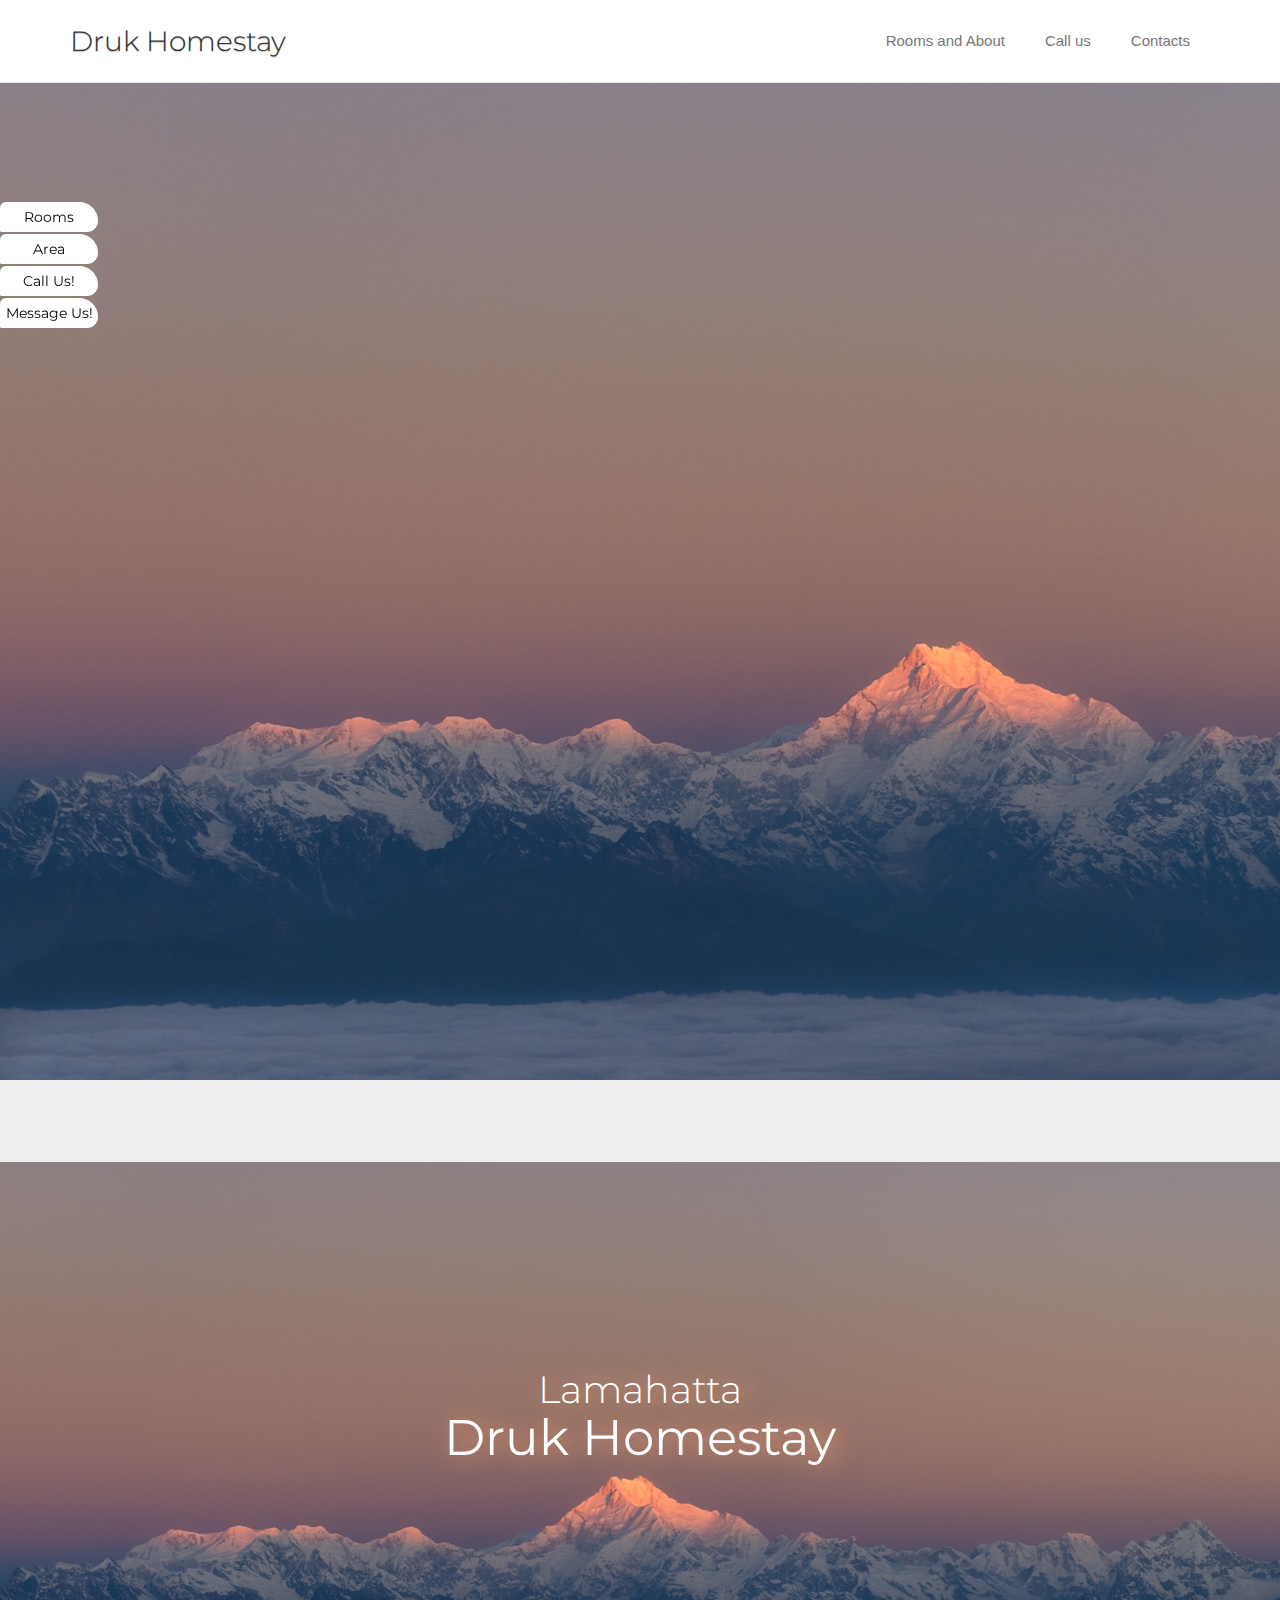
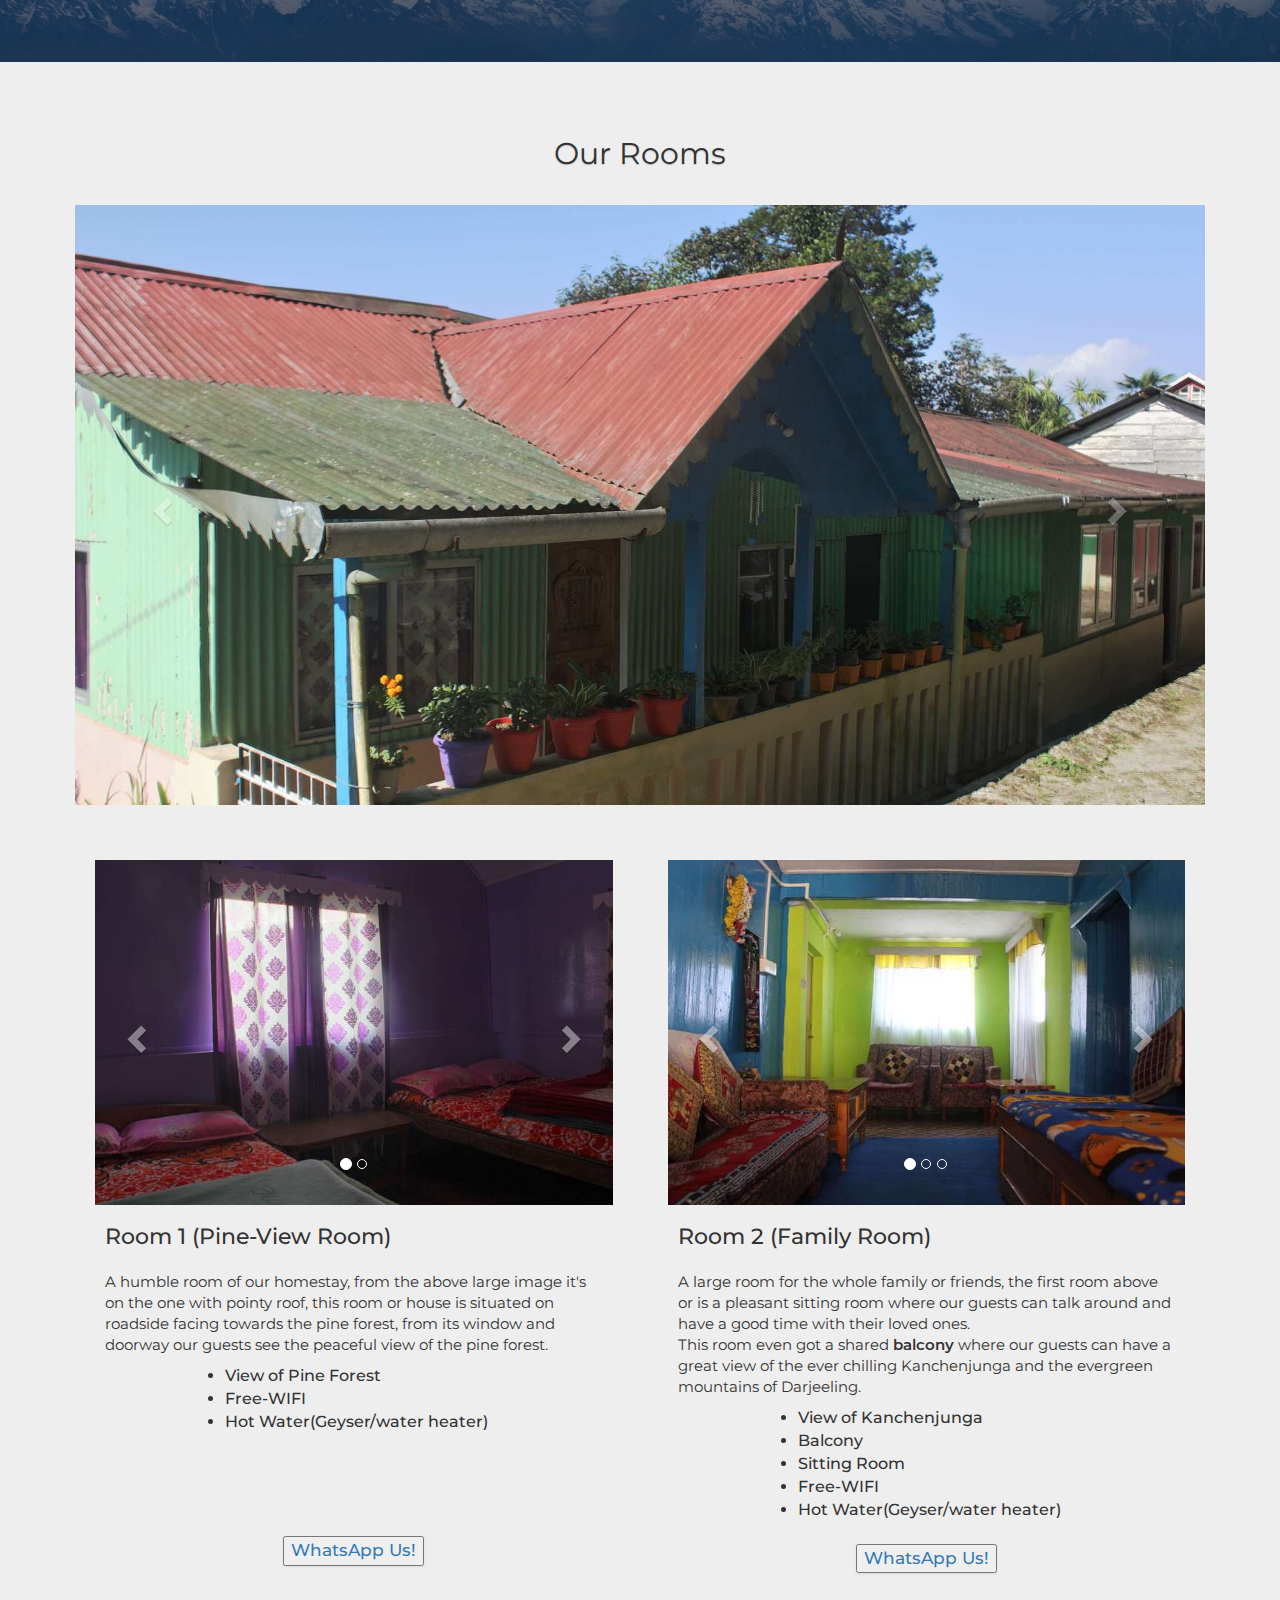
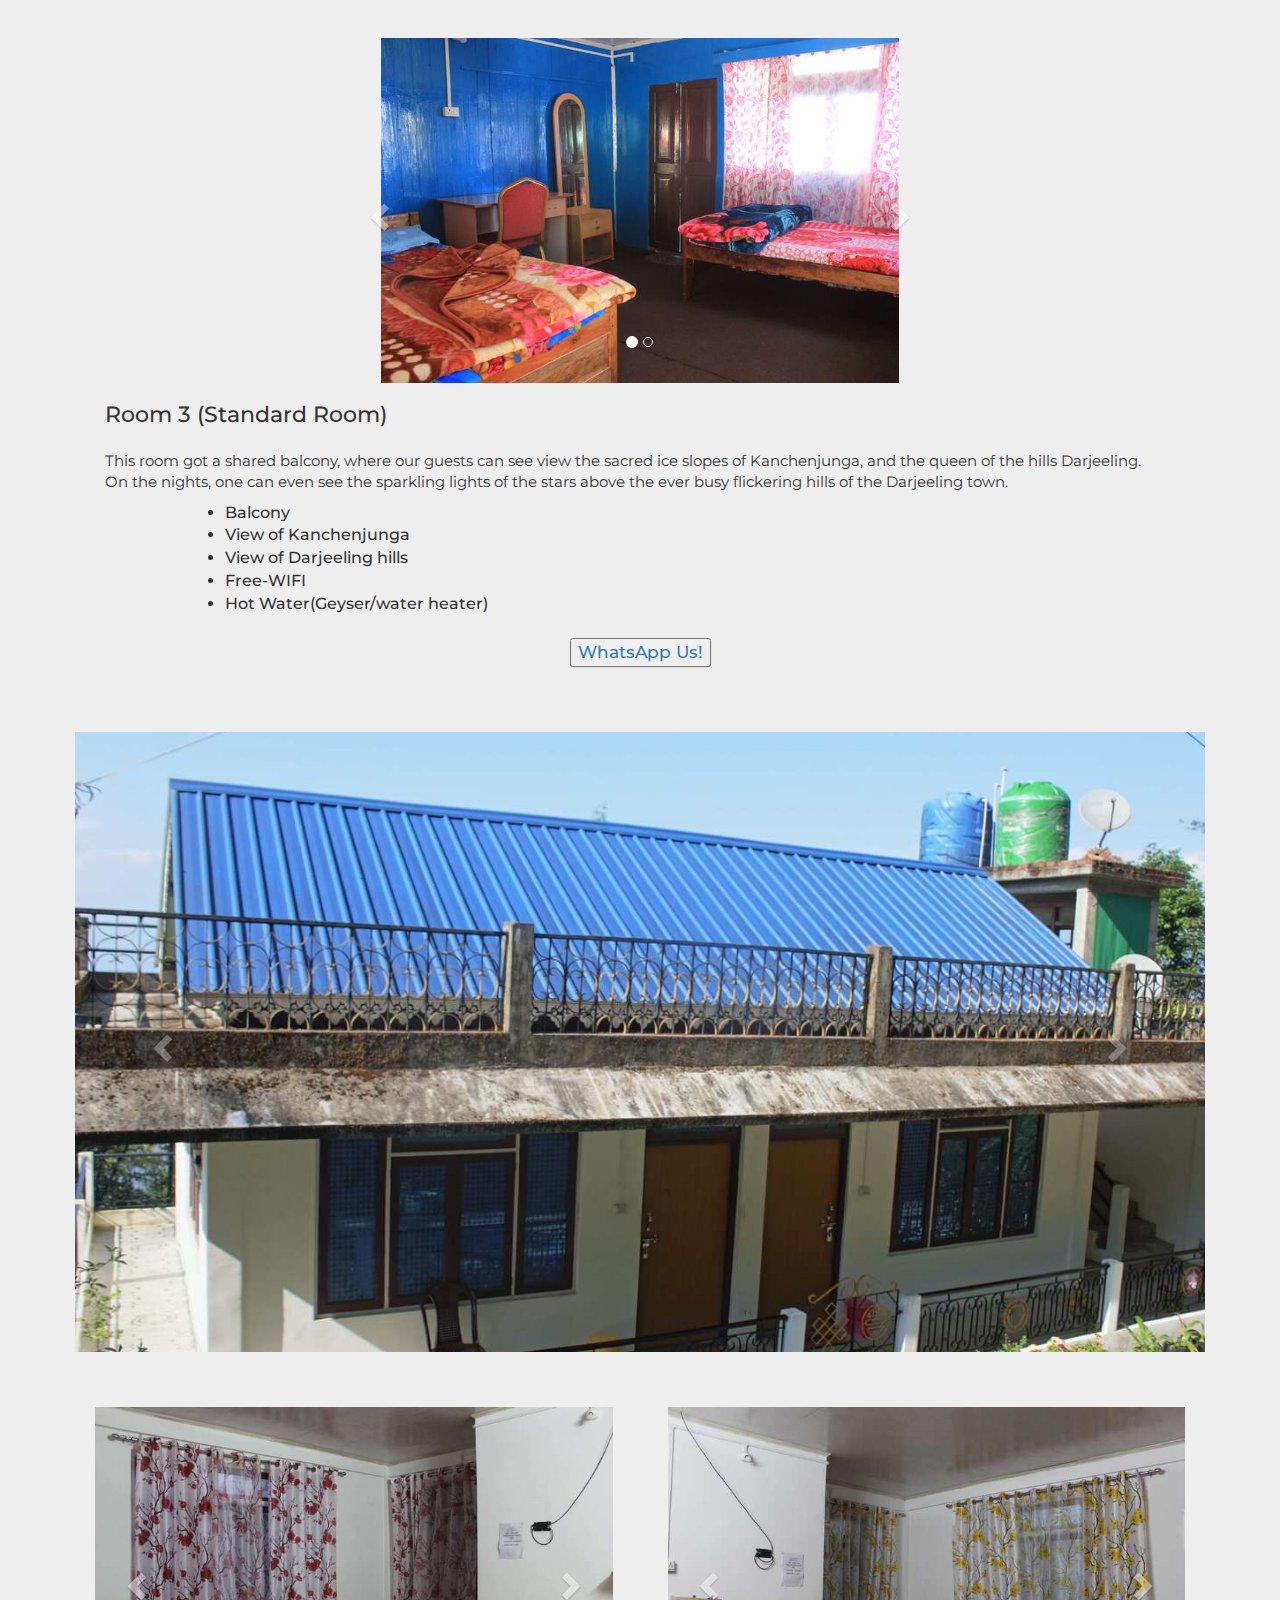
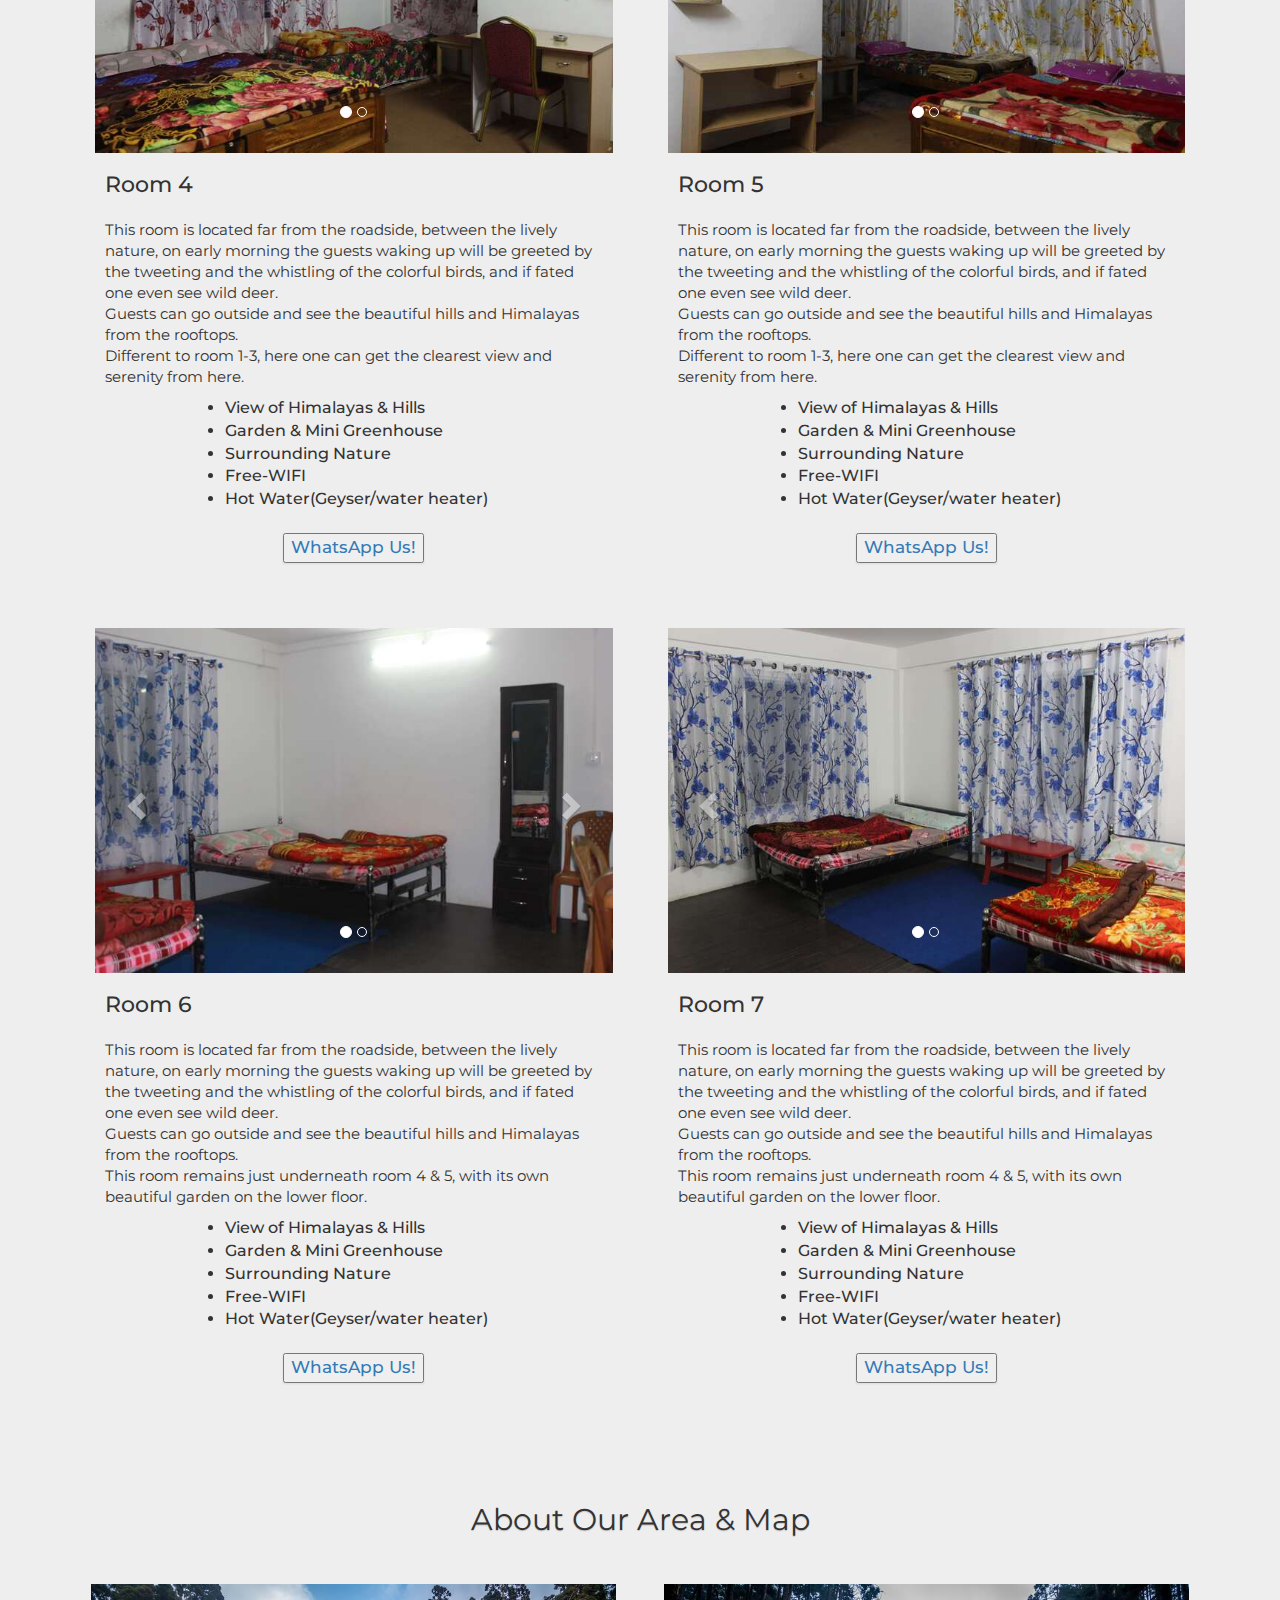
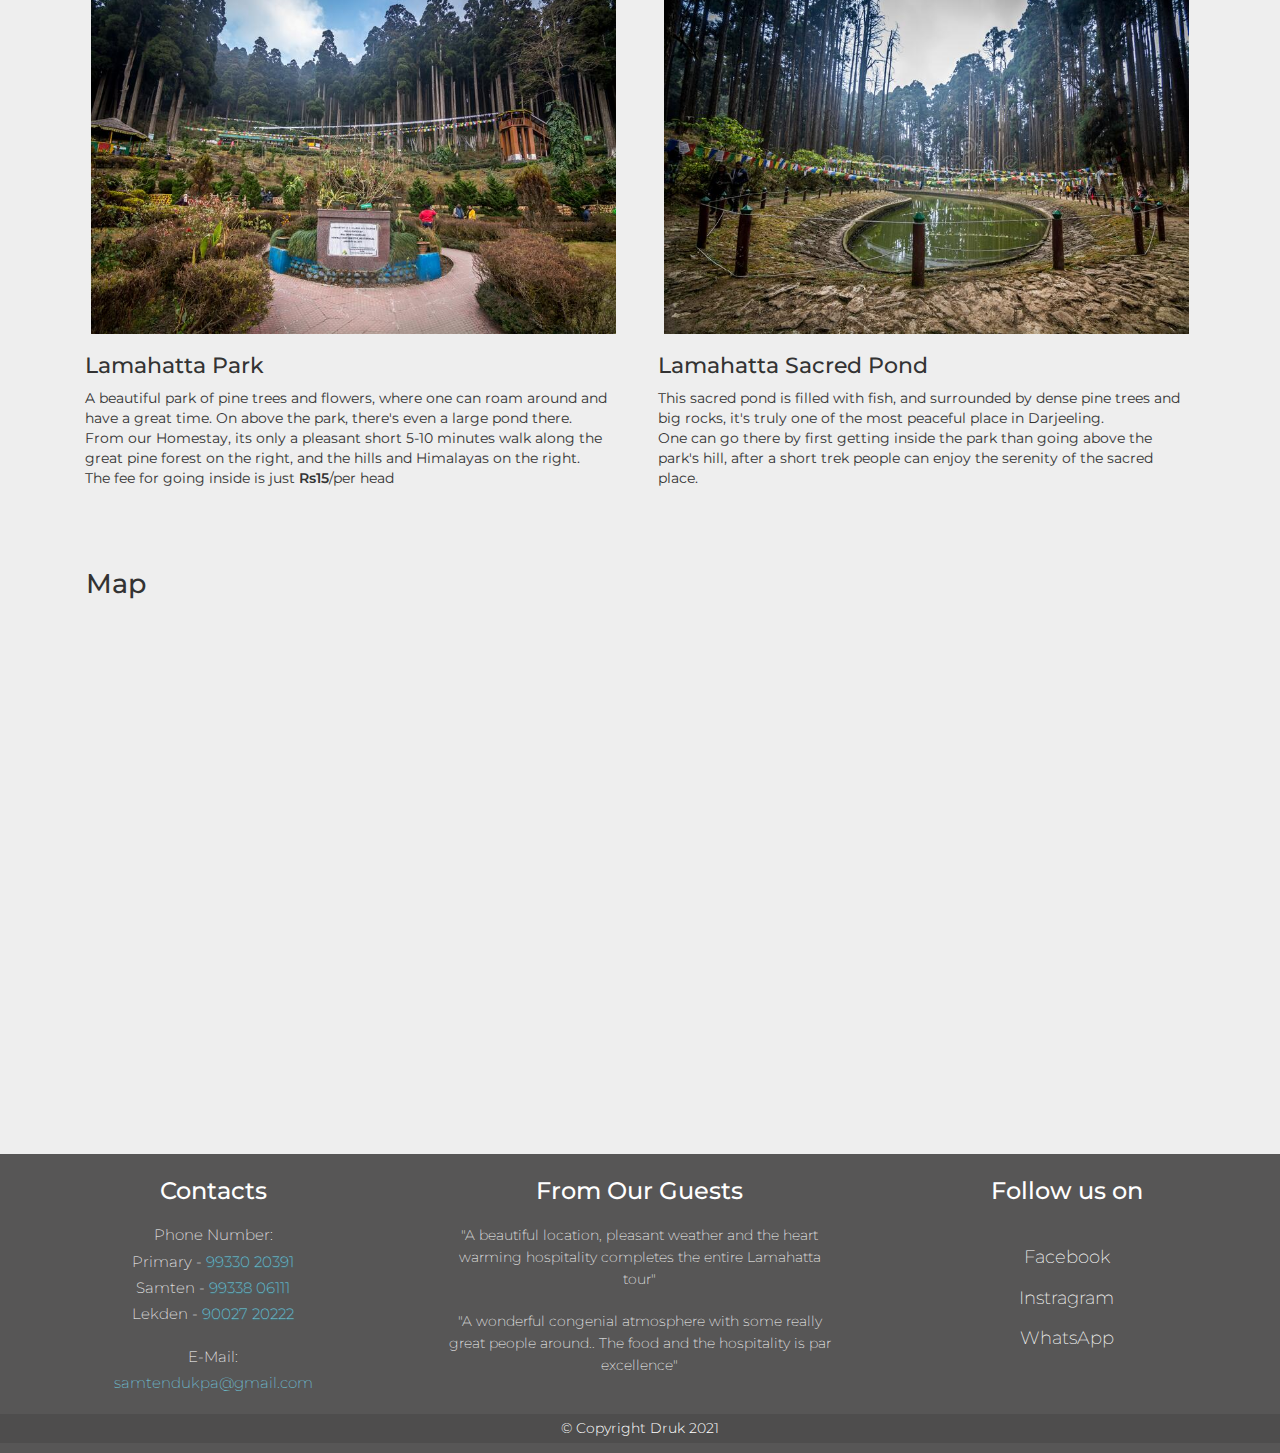
<file: index.html>
<!DOCTYPE html>
<html lang="en">
<head>
    <meta charset="UTF-8">
    <meta http-equiv="X-UA-Compatible" content="IE=edge">
    <meta name="viewport" content="width=device-width, initial-scale=1.0">
 
    <!-- Google Tag Manager -->
 <script>(function(w,d,s,l,i){w[l]=w[l]||[];w[l].push({'gtm.start':
   new Date().getTime(),event:'gtm.js'});var f=d.getElementsByTagName(s)[0],
   j=d.createElement(s),dl=l!='dataLayer'?'&l='+l:'';j.async=true;j.src=
   'https://www.googletagmanager.com/gtm.js?id='+i+dl;f.parentNode.insertBefore(j,f);
   })(window,document,'script','dataLayer','GTM-KCWB3PM');</script>
    <!-- End Google Tag Manager -->
 
    <!-- Global site tag (gtag.js) - Google Analytics -->
    <script async src="https://www.googletagmanager.com/gtag/js?id=G-FRY98EQR4J"></script>
    <script>
    window.dataLayer = window.dataLayer || [];
    function gtag(){dataLayer.push(arguments);}
    gtag('js', new Date());
  </script>

   
    <title>Official Lamahatta Druk Homestay || Best Homestay in Lamahatta</title>
    <link rel="icon" href="img/etc/icon.png">
    <meta name="description" content="Official Site || Get Discount Offers From Here || Best Homestay at Lamahatta, a peaceful place with affordable price || Near Park || CALL +919933020391.">

    <!-- CSS & bootstraps -->
    <link rel="stylesheet" href="css/bootstrap.min.css">
    <link rel="stylesheet" href="css/style.css">

    <!-- Google Fonts  -->
   <link rel="preconnect" href="https://fonts.googleapis.com">
   <link rel="preconnect" href="https://fonts.gstatic.com" crossorigin>
   <link href="https://fonts.googleapis.com/css2?family=Montserrat:wght@100;200;300;400;500;600;700;800&display=swap" rel="stylesheet">

</head>
<body>

     <!-- Google Tag Manager (noscript) -->
 <noscript><iframe src="https://www.googletagmanager.com/ns.html?id=GTM-KCWB3PM"
   height="0" width="0" style="display:none;visibility:hidden"></iframe></noscript>
   <!-- End Google Tag Manager (noscript) -->

   <!-- Bookmark Start -->
  <div id="bookmark">
  
    <a href="#room"><div>Rooms</div></a>
    <a href="#area-item"><div>Area</div></a>
    <a href="tel:+919933020391"><div>Call Us!</div></a>
    <a href="https://wa.me/919933806111"><div>Message Us!</div></a>
    
  </div>
  <!-- Bookmark End -->
    
    <!-- NavBar Start -->
<div id="cheekyFlex">

    <nav class="navbar navbar-default navbar-fixed-top">

  <div class="container">
    <div class="navbar-header">
      <a class="navbar-brand" href="#">Druk Homestay</a>
    </div>

    <ul class="nav navbar-nav navbar-right">
      <li><a href="#room">Rooms and About</a></li>
      <li><a href="tel:+919933020391">Call us</a></li>
      <li><a href="#contracts">Contacts</a></li>
    </ul>

  </div>

    </nav>

    <!-- NavBar End -->



    <!-- ThemeImages Start  -->

    <div id="preload">
      <img src="img/room/kanchenjunga.jpg" alt="ignore, its a preloaded Image">
    </div>


    <div class="container-fluid" id="main-img">

      <h1 id="flexImg-item">
          <span id="lamahatta">Lamahatta</span>
        <span id="title-name">Druk Homestay</span>
        
      </h1>
      
    </div>

</div> <!-- CheekyFlex End -->

     <!-- ThemeImages End   -->

      <!-- Rooms -->
      <a href="" id="room"></a> <!-- Surely an inconvenient place but couldnt think of a better way  -->
      
      <article  class="container room-gridContainer">
  
        <div id="room-item1">

          <h2>Our Rooms</h2>

           

          <div id="houseImg-container">
            
            <div id="myCarousel" class="carousel slide" data-ride="carousel" data-interval="10000">
            
              <!-- Wrapper for slides -->
              <div class="carousel-inner">

                <div class="item active">
                  <img src="img/room/upper-house1-min.jpg" alt="Our lamahatta druk homestay's roadway house, its on the side roadway facing towards the pine forest">
                </div>
            
                <div class="item">
                  <img src="img/room/upper-house3-min.jpg" alt="Our lamahatta homestay second house, its on the opposite side of the main roadway house, decorated with many flowers">
                </div>
            
              </div>
            
              <!-- Left and right controls -->
              <a class="left carousel-control" href="#myCarousel" data-slide="prev">
                <span class="glyphicon glyphicon-chevron-left"></span>
                <span class="sr-only">Previous</span>
              </a>

              <a class="right carousel-control" href="#myCarousel" data-slide="next">
                <span class="glyphicon glyphicon-chevron-right"></span>
                <span class="sr-only">Next</span>
              </a>

            </div>

          </div>

        </div>

        <div id="room-item2">

          <div id="roomImg-container">

            <div id="myCarousel2" class="carousel slide" data-ride="carousel" data-interval="false">

                          <!-- Indicators -->
              <ol class="carousel-indicators">
                <li data-target="#myCarousel" data-slide-to="0" class="active"></li>
                <li data-target="#myCarousel" data-slide-to="1"></li>
              </ol>
            
              <!-- Wrapper for slides -->
              <div class="carousel-inner">

                <div class="item active">
                  <img src="img/room/room-1-min.jpg" alt="A humble room of our lamahatta druk homestay, its on the roadside with a peaceful view of lamahatta pine forest">
                </div>
            
                <div class="item">
                  <img src="img/room/bathroom-1-min.jpg" alt="Decent size bathroom of our lamahatta druk homestay, it has a western toilet, shower and geyser or water heater">
                </div>

            
              </div>
            
              <!-- Left and right controls -->
              <a class="left carousel-control" href="#myCarousel2" data-slide="prev">
                <span class="glyphicon glyphicon-chevron-left"></span>
                <span class="sr-only">Previous</span>
              </a>

              <a class="right carousel-control" href="#myCarousel2" data-slide="next">
                <span class="glyphicon glyphicon-chevron-right"></span>
                <span class="sr-only">Next</span>
              </a>

            </div>

          </div>
  
            <div id="room-para">
              <h4>Room 1 (Pine-View Room)</h4>

              <p>A humble room of our homestay, from the above large image it's on the one with pointy roof, this room or house is situated on roadside facing towards the pine forest, from its window and doorway our guests see the peaceful view of the pine forest.
                  

                <span class="to--right">
                <ul>
                  <li>View of Pine Forest</li>
                  <li>Free-WIFI</li>
                  <li>Hot Water(Geyser/water heater)</li>
                </ul>
              </span>
              </p>

                <br class="visible-md visible-lg visible-sm">
                <br class="visible-md visible-lg visible-sm">
                <br class="visible-md visible-lg visible-sm">
                <br class="visible-md visible-lg visible-sm">
              
              <span class="-button">
              <a href="https://wa.me/919933806111"><button>WhatsApp Us!</button></a>
              </span>

            </div>

        </div>

        <div id="room-item3">

          <div id="roomImg-container">

            <div id="myCarousel3" class="carousel slide" data-ride="carousel" data-interval="false">

              <!-- Indicators -->
              <ol class="carousel-indicators">
                <li data-target="#myCarousel" data-slide-to="0" class="active"></li>
                <li data-target="#myCarousel" data-slide-to="1"></li>
                <li data-target="#myCarousel" data-slide-to="2"></li>
              </ol>
            
              <!-- Wrapper for slides -->
              <div class="carousel-inner">

                <div class="item active">
                  <img src="img/room/room-2Sitting-min.jpg" alt="A relatively big room with confortable sofas, bed and wodden tibetan table of our Druk Home Stay">
                </div>

                <div class="item">
                  <img src="img/room/room-2-min.jpg" alt="Bedroom with one big and small beds, from here you can go to the balcony for a fresh view of himalayas from lamahatta">
                </div>
            
                <div class="item">
                  <img src="img/room/bathroom-2-min.jpg" alt="Relatively large size bathroom of our lamahatta druk homestay, it has a western toilet, shower and geyser or water heater">
                </div>

            
              </div>
            
              <!-- Left and right controls -->
              <a class="left carousel-control" href="#myCarousel3" data-slide="prev">
                <span class="glyphicon glyphicon-chevron-left"></span>
                <span class="sr-only">Previous</span>
              </a>

              <a class="right carousel-control" href="#myCarousel3" data-slide="next">
                <span class="glyphicon glyphicon-chevron-right"></span>
                <span class="sr-only">Next</span>
              </a>

            </div>

          </div>
  
            <div id="room-para">

              <h4>Room 2 (Family Room)</h4>

              <p>A large room for the whole family or friends, the first room above or is a pleasant sitting room where our guests can talk around and have a good time with their loved ones. 
                <br>
                This room even got a shared <strong>balcony</strong> where our guests can have a great view of the ever chilling Kanchenjunga and the evergreen mountains of Darjeeling.
                <span class="to--right">
                <ul> 
                  <li>View of Kanchenjunga</li>

                  <li>Balcony</li>
                  <li>Sitting Room</li>
                  
                  <li>Free-WIFI</li>
                  <li>Hot Water(Geyser/water heater)</li>
                 
                </ul>
              </span>
              </p>
              
              <span class="-button">
              <a href="https://wa.me/919933806111"><button>WhatsApp Us!</button></a>
              </span>

            </div>

        </div>  


        <div id="room-item4">

          <div id="roomImg-container">
             <div id="myCarousel4" class="carousel slide" data-ride="carousel" data-interval="false">

                          <!-- Indicators -->
              <ol class="carousel-indicators">
                <li data-target="#myCarousel" data-slide-to="0" class="active"></li>
                <li data-target="#myCarousel" data-slide-to="1"></li>
              </ol>
            
              <!-- Wrapper for slides -->
              <div class="carousel-inner">

                <div class="item active">
                  <img src="img/room/room-3-min.jpg" alt="A humble room of our lamahatta druk homestay, but from its balcony one can watch the refresing view of himalayas and darjeeling mountains">
                </div>
            
                <div class="item">
                  <img src="img/room/bathroom-3-min.jpg" alt="Azure colour bathroom of our lamahatta druk homestay, it has a western toilet, shower and geyser or water heater">
                </div>

            
              </div>
            
              <!-- Left and right controls -->
              <a class="left carousel-control" href="#myCarousel4" data-slide="prev">
                <span class="glyphicon glyphicon-chevron-left"></span>
                <span class="sr-only">Previous</span>
              </a>

              <a class="right carousel-control" href="#myCarousel4" data-slide="next">
                <span class="glyphicon glyphicon-chevron-right"></span>
                <span class="sr-only">Next</span>
              </a>

            </div>
          </div>
  
            <div id="room-para">
              <h4>Room 3 (Standard Room)</h4>

              <p>This room got a shared balcony, where our guests can see view the sacred ice slopes of Kanchenjunga, and the queen of the hills Darjeeling. <br>
                 On the nights, one can even see the sparkling lights of the stars above the ever busy flickering hills of the Darjeeling town.
                
                <span class="to--right">
                <ul>
                  <li>Balcony</li>
                  <li>View of Kanchenjunga</li>
                  <li>View of Darjeeling hills</li>
                  <li>Free-WIFI</li>
                  <li>Hot Water(Geyser/water heater)</li>
                </ul>
              </span>
              </p>
              
              <span class="-button">
              <a href="https://wa.me/919933806111"><button>WhatsApp Us!</button></a>
              </span>

            </div>

        </div>

        <div id="room-item5">

          <div id="houseImg-container">

            <div id="myCarousel5" class="carousel slide" data-ride="carousel" data-interval="10000">
            
              <!-- Wrapper for slides -->
              <div class="carousel-inner">

                <div class="item">
                  <img src="img/room/lower-house2-min.jpg" alt="Our lamahatta druk homestay's lower house, its downwards from the roadside towards the peaceful nature, if fated one can even find deer here, else there are many whistling birds to hear and see">
                </div>
            
                <div class="item active">
                  <img src="img/room/lower-house-min.jpg" alt="Our lamahatta druk homestay's lower house, its downwards from the roadside towards the peaceful nature, if fated one can even find deer here, else there are many whistling birds to hear and see">
                </div>

            
              </div>
            
              <!-- Left and right controls -->
              <a class="left carousel-control" href="#myCarousel5" data-slide="prev">
                <span class="glyphicon glyphicon-chevron-left"></span>
                <span class="sr-only">Previous</span>
              </a>

              <a class="right carousel-control" href="#myCarousel5" data-slide="next">
                <span class="glyphicon glyphicon-chevron-right"></span>
                <span class="sr-only">Next</span>
              </a>

            </div>

          </div>

        </div>

        <div id="room-item6">

          <div id="roomImg-container">
              <div id="myCarousel6" class="carousel slide" data-ride="carousel" data-interval="false">

                          <!-- Indicators -->
              <ol class="carousel-indicators">
                <li data-target="#myCarousel" data-slide-to="0" class="active"></li>
                <li data-target="#myCarousel" data-slide-to="1"></li>
              </ol>
            
              <!-- Wrapper for slides -->
              <div class="carousel-inner">

                <div class="item active">
                  <img src="img/room/room-4-min.jpg" alt="Our lamahatta druk homestay's room, contrary from previous rooms, it's isolated far from the roadside between the life-full forest">
                </div>
            
                <div class="item">
                  <img src="img/room/bathroom-4-min.jpg" alt="Bathroom of our lamahatta druk homestay, it has a western toilet, shower and geyser or water heater">
                </div>

            
              </div>
            
              <!-- Left and right controls -->
              <a class="left carousel-control" href="#myCarousel6" data-slide="prev">
                <span class="glyphicon glyphicon-chevron-left"></span>
                <span class="sr-only">Previous</span>
              </a>

              <a class="right carousel-control" href="#myCarousel6" data-slide="next">
                <span class="glyphicon glyphicon-chevron-right"></span>
                <span class="sr-only">Next</span>
              </a>

            </div>
          </div>
  
            <div id="room-para">
              <h4>Room 4</h4>

              <p>This room is located far from the roadside, between the lively nature, on early morning the guests waking up will be greeted by the tweeting and the whistling of the colorful birds, and if fated one even see wild deer.
                <br>
                Guests can go outside and see the beautiful hills and Himalayas from the rooftops.
                <br>
                Different to room 1-3, here one can get the clearest view and serenity from here.
 
                 
                 <span class="to--right">
                 <ul>
                   <li>View of Himalayas & Hills</li>
                   <li>Garden & Mini Greenhouse</li>
                   <li>Surrounding Nature</li>
                   <li>Free-WIFI</li>
                   <li>Hot Water(Geyser/water heater)</li>
                 </ul>
               </span>
              </p>
               
               <span class="-button">
               <a href="https://wa.me/919933806111"><button>WhatsApp Us!</button></a>
               </span>

            </div>

        </div>

        <div id="room-item7">

          <div id="roomImg-container">
             <div id="myCarousel7" class="carousel slide" data-ride="carousel" data-interval="false">

                          <!-- Indicators -->
              <ol class="carousel-indicators">
                <li data-target="#myCarousel" data-slide-to="0" class="active"></li>
                <li data-target="#myCarousel" data-slide-to="1"></li>
              </ol>
            
              <!-- Wrapper for slides -->
              <div class="carousel-inner">

                <div class="item active">
                  <img src="img/room/room-5-min.jpg" alt="Our lamahatta druk homestay's room, contrary from the upper rooms, it's isolated far from the roadside between the life-full forest">
                </div>
            
                <div class="item">
                  <img src="img/room/bathroom-5-min.jpg" alt="Bathroom of our lamahatta druk homestay, it has a western toilet, shower and geyser or water heater">
                </div>

            
              </div>
            
              <!-- Left and right controls -->
              <a class="left carousel-control" href="#myCarousel7" data-slide="prev">
                <span class="glyphicon glyphicon-chevron-left"></span>
                <span class="sr-only">Previous</span>
              </a>

              <a class="right carousel-control" href="#myCarousel7" data-slide="next">
                <span class="glyphicon glyphicon-chevron-right"></span>
                <span class="sr-only">Next</span>
              </a>

            </div>
          </div>
  
            <div id="room-para">
              <h4>Room 5</h4>

              <p>This room is located far from the roadside, between the lively nature, on early morning the guests waking up will be greeted by the tweeting and the whistling of the colorful birds, and if fated one even see wild deer.
                <br>
                Guests can go outside and see the beautiful hills and Himalayas from the rooftops.
                <br>
                Different to room 1-3, here one can get the clearest view and serenity from here.
 
                 
                 <span class="to--right">
                 <ul>
                   <li>View of Himalayas & Hills</li>
                   <li>Garden & Mini Greenhouse</li>
                   <li>Surrounding Nature</li>
                   <li>Free-WIFI</li>
                   <li>Hot Water(Geyser/water heater)</li>
                 </ul>
               </span>
               </p>
                             
               <span class="-button">
               <a href="https://wa.me/919933806111"><button>WhatsApp Us!</button></a>
               </span>

            </div>

        </div>

        <div id="room-item8">
          <div id="roomImg-container">
              <div id="myCarousel8" class="carousel slide" data-ride="carousel" data-interval="false">

                          <!-- Indicators -->
              <ol class="carousel-indicators">
                <li data-target="#myCarousel" data-slide-to="0" class="active"></li>
                <li data-target="#myCarousel" data-slide-to="1"></li>
              </ol>
            
              <!-- Wrapper for slides -->
              <div class="carousel-inner">

                <div class="item active">
                  <img src="img/room/room-6-min.jpg" alt="Our lamahatta druk homestay's room, contrary from the upper rooms, it's isolated far from the roadside between the life-full forest">
                </div>
            
                <div class="item">
                  <img src="img/room/bathroom-6-min.jpg" alt="Bathroom of our lamahatta druk homestay, it has a western toilet, shower and geyser or water heater" id="fit-img">
                </div>

            
              </div>
            
              <!-- Left and right controls -->
              <a class="left carousel-control" href="#myCarousel8" data-slide="prev">
                <span class="glyphicon glyphicon-chevron-left"></span>
                <span class="sr-only">Previous</span>
              </a>

              <a class="right carousel-control" href="#myCarousel8" data-slide="next">
                <span class="glyphicon glyphicon-chevron-right"></span>
                <span class="sr-only">Next</span>
              </a>

            </div>
          </div>
  
            <div id="room-para">
              <h4>Room 6</h4>

              <p>This room is located far from the roadside, between the lively nature, on early morning the guests waking up will be greeted by the tweeting and the whistling of the colorful birds, and if fated one even see wild deer.
                <br>
                Guests can go outside and see the beautiful hills and Himalayas from the rooftops.
                <br>
                This room remains just underneath room 4 & 5, with its own beautiful garden on the lower floor.
 
                 
                 <span class="to--right">
                 <ul>
                   <li>View of Himalayas & Hills</li>
                   <li>Garden & Mini Greenhouse</li>
                   <li>Surrounding Nature</li>
                   <li>Free-WIFI</li>
                   <li>Hot Water(Geyser/water heater)</li>
                 </ul>
               </span>
               </p>
               
               <span class="-button">
               <a href="https://wa.me/919933806111"><button>WhatsApp Us!</button></a>
               </span>

            </div>
        </div>

        <div id="room-item9">

          <div id="roomImg-container">
              <div id="myCarousel9" class="carousel slide" data-ride="carousel" data-interval="false">

                          <!-- Indicators -->
              <ol class="carousel-indicators">
                <li data-target="#myCarousel" data-slide-to="0" class="active"></li>
                <li data-target="#myCarousel" data-slide-to="1"></li>
              </ol>
            
              <!-- Wrapper for slides -->
              <div class="carousel-inner">

                <div class="item active">
                  <img src="img/room/room-7-min.jpg" alt="Our lamahatta druk homestay's room, contrary from the upper rooms, it's isolated far from roadside between the life-full forest">
                </div>
            
                <div class="item">
                  <img src="img/room/bathroom-7-min.jpg" alt="Bathroom of our lamahatta druk homestay, it has a western toilet, shower and geyser or water heater" id="fit-img">
                </div>

            
              </div>
            
              <!-- Left and right controls -->
              <a class="left carousel-control" href="#myCarousel9" data-slide="prev">
                <span class="glyphicon glyphicon-chevron-left"></span>
                <span class="sr-only">Previous</span>
              </a>

              <a class="right carousel-control" href="#myCarousel9" data-slide="next">
                <span class="glyphicon glyphicon-chevron-right"></span>
                <span class="sr-only">Next</span>
              </a>

            </div>
          </div>
  
            <div id="room-para">
              <h4>Room 7</h4>

              <p>This room is located far from the roadside, between the lively nature, on early morning the guests waking up will be greeted by the tweeting and the whistling of the colorful birds, and if fated one even see wild deer.
                <br>
                Guests can go outside and see the beautiful hills and Himalayas from the rooftops.
                <br>
                This room remains just underneath room 4 & 5, with its own beautiful garden on the lower floor.

                 <span class="to--right">
                 <ul>
                   <li>View of Himalayas & Hills</li>
                   <li>Garden & Mini Greenhouse</li>
                   <li>Surrounding Nature</li>
                   <li>Free-WIFI</li>
                   <li>Hot Water(Geyser/water heater)</li>
                 </ul>
               </span>
               </p>
               
               <span class="-button">
               <a href="https://wa.me/919933806111"><button>WhatsApp Us!</button></a>
               </span>

            </div>

        </div>
        
  
      </article>
    <!-- Area Content End-->



      <!-- Area Content Start-->
      <article class="container area-gridContainer">
        <div id="area-item">
          <h2>About Our Area & Map</h2>  
        </div>

        <div id="area-item1">

          <span id="areaImg-container">            
            <img src="img/room/lamahatta-park.jpg" alt="lamahatta garden image" class="area--img">
          </span>

          <div id="area-para">
            <h4>Lamahatta Park</h4>
            <p>A beautiful park of pine trees and flowers, where one can roam around and have a great time.
               On above the park, there's even a large pond there.
              <br>
              From our Homestay, its only a pleasant short 5-10 minutes walk along the great pine forest on the right, and the hills and Himalayas on the right.
              <br>
              The fee for going inside is just <strong>Rs15</strong>/per head
            </p>
          </div>
  
       </div>

        <div id="area-item2">

          <span id="areaImg-container">
          <img src="img/room/sacred-pond-lamahatta.jpg" alt="lamahatta lake image" class="area--img">
          </span>

          <div id="area-para">
            <h4>Lamahatta Sacred Pond</h4>
            <p>This sacred pond is filled with fish, and surrounded by dense pine trees and big rocks, it's truly one of the most peaceful place in Darjeeling.
              <br>
              One can go there by first getting inside the park than going above the park's hill, after a short trek people can enjoy the serenity of the sacred place.
            </p>
          </div>

        </div>

        <div id="area-item3"> <!--  MAP -->
          <h4>Map</h4>
          
            <iframe id="area--map" src="https://www.google.com/maps/embed?pb=!1m14!1m8!1m3!1d14214.013588788237!2d88.34287768518065!3d27.045853912734525!3m2!1i1024!2i768!4f13.1!3m3!1m2!1s0x0%3A0x3645d35995d17900!2sDruk%20Home%20Stay!5e0!3m2!1sen!2sin!4v1634642891728!5m2!1sen!2sin"  style="border:0;" allowfullscreen="" loading="lazy"></iframe>
            
        </div>
      </article>   <!-- Area Content END -->


    <!-- Footer Start -->

    <footer class="container-fluid" id="padding-footer">

    <div id="flexbox">

      <a href="" id="contracts"></a>  <!--  Anchor for contracts -->

        <div id="flex-item" class="col-sm-4">

          <h3>Contacts</h3>

            <div id="item-flex">
       <div id="num">
          <p>Phone Number:</p>

          <p> Primary - <a href="tel:+919933020391">99330 20391</a></p>
          <p> Samten  - <a href="tel:+919933806111">99338 06111</a></p>
          <p> Lekden  - <a href="tel:+919002720222">90027 20222</a> </p> 

      </div>

      <div id="mail">
          <p>E-Mail:</p>
          
          <!-- <p> <a href="mailto:drukhomestay@gmail.com"> drukhomestay@gmail.com </a></p> -->
          <p> <a href="mailto:samtendukpa@gmail.com">samtendukpa@gmail.com </a></p>
          
      </div>
      </div>

        </div>
        <div id="flex-item" class="col-sm-4">

          <h3>From Our Guests</h3>

          <div id="quote">

          <p>"A beautiful location, pleasant weather and the heart warming hospitality completes the entire Lamahatta tour"</p>

          <p>"A wonderful congenial atmosphere with some really great people around.. The food and the hospitality is par excellence"</p>
          </div>

        </div>
        <div id="flex-item" class="col-sm-4">
        
          <h3 id="media-h3">Follow us on</h3>

        <div id="media">
          <p><a href="https://www.facebook.com/samten.druk">Facebook</a></p>
          <p><a href="https://www.instagram.com/druk_siddharth/">Instragram</a></p>
          <p><a href="https://wa.me/+919933806111">WhatsApp</a></p>
        </div>
          
        </div>
    </div>

    <div id="copyright">&copy; Copyright Druk 2021</div>
    </footer>

    <!-- Footer End -->

  <!-- jQuery (Bootstrap JS plugins depend on it) -->
  <script src="js/jquery-2.1.4.min.js"></script>
  <script src="js/bootstrap.min.js"></script>
  <script src="js/script.js"></script>
</body>
</html>
</file>
<file: css/style.css>
:root {
    font-size: 16px;
    }
body{
    background-color: #eee;
    color: #333;

    font-family: 'Montserrat', sans-serif;
}

html,body {
    margin:0;
    padding:0;
    overflow-x:hidden;
}
strong{
    font-weight: 600;
}
 body:after{
    display:none;
    content: url("../img/room/kanchenjunga.jpg");
}

/* Bookmark Start  */
    div#bookmark{
        display: block;
        flex-direction: column;
        position: fixed;
        top: 200px;

        width: 100px;
        margin-left: 0;
      }

      div#bookmark div{
        background-color: rgb(255, 255, 255);
        text-align: center;
        padding: 5px;
        margin: 2px;
        margin-left: 0;

        border-radius: 15px 50px 30px 5px;
      }

      #bookmark a{
        text-decoration-line: none;
         color: black;
      }

      #bookmark div:hover{
        transform:translateX(3px)
      }
      /* Bookmark End  */


    /* NavBar Start */
    .navbar{
       text-align: center;
       background-color: #fff;

       padding: 1rem 1.25rem;
       
       display: block;
    }

    a.navbar-brand{
        font-size: 1.75rem;
        font-weight: 300;
        color: #333 !important;
        text-shadow: 0px 1px 1px rgb(197, 197, 197) ;
    }

    ul.nav{
        font-size: 0.9375rem;
        color: #333;
        font-family: Arial, Helvetica, sans-serif;
    }
    .navbar-default .navbar-nav>li>a{
        color: #777;
        padding-left: 1.25rem;
        padding-right: 1.25rem;
    }
    .navbar-default .navbar-nav>li>a:hover{
        color: #333 ;
    }
    
     /* NavBar End */


    /* ThemeImages Start */

    #main-img{
        background: url('../img/room/kanchenjunga.jpg') no-repeat;
        max-height: 0px;
        min-height: 500px;
        background-size: cover;
        background-position: 50% 52%;

        display: flex;
        justify-content: center;
        align-items: center;

        margin-top: 82px;
    }
   
    #flexImg-item{
        color: #fff;
        font-weight: 300;
        font-size: 2.375rem;
        text-align: center;
    }
    #title-name{
        display: block;
        font-size: 3.125rem;
        font-weight: 400;

        /* text-shadow: 0px 0px 20px #ffa46d; */
    }
    #main-img > h1{
        text-shadow: 5px 0px 23px #ffa46d;
    }
    #lamahatta{
        text-shadow: 5px 0px 25px #ffa46d;
    }

    /* ThemeImages End */

      /* Area Content Start */
    
    h2{
        text-shadow: 0px 1px 1px rgb(195 196 196) ;
    }
    .area-gridContainer{
        display: grid; 
        grid-template-columns: 1fr 1fr;
        grid-template-rows: auto auto 1fr 1fr ; 
        grid-gap: 15px;
        padding: 20px;
      }

     .area-gridContainer > div {
        text-align: center;
      }
      #area-item, #area-item3{
          grid-column: 1/3;
      }
      span.glyphicon{
        opacity: .7;
      }
      .carousel-control{
          opacity: .6;
      }
      .carousel-control.left, .carousel-control.right {
        background-image:none !important;
        filter:none !important;
     }
     #houseImg-container span.glyphicon{
         opacity: 0.3;
     }
     #myCarousel4 .carousel-control.left{
         margin-left: 200px;
     }
      #myCarousel4 .carousel-control.right{
        margin-right: 200px;
     }
      #houseImg-container .carousel-control{
          opacity: 1;
      }
      .carousel-control:focus, .carousel-control:hover{
        opacity: .4;
        
      }
      .carousel { overflow: hidden; }

      .item { overflow: hidden; }

      #area-item3{
        height: 560px;
      }
      #area-item{
          margin-bottom: 15px;
      }

      .area--img{
          max-width: 100%;
          height: 350px;
          object-fit: cover;
      }

      #area--map{
          width: 100%;
          height: 100%;
      }
      #area-item > h2, #room-item1 > h2{
          font-weight: 400;
          font-size: 1.875rem;
          margin-bottom: 18px;
      }
      #area-para, #room-para{
        text-align: start;
        padding: 10px;
      }
      #area-para > h4, #room-para > h4{
        font-size: 	1.375rem;
        font-weight: 500;  
        text-align: start;
      }
      #area-item3 > h4{
          padding-left: 11px;
          font-size: 1.7rem;
          font-weight: 500;  
           text-align: start;
      }


      .room-gridContainer {
        display: grid;
        align-content: center;
        grid-template-columns: 1fr 1fr;
        grid-template-rows: auto;
        grid-gap: 15px;
        padding: 20px;
      }
      
      .room-gridContainer > div {
        text-align: center;
        padding: 20px;
      }
      
      #room-item1{
        grid-column:1/3;
      }
      #room-item5{
        grid-column:1/3;
      }
      #room-item4{
        grid-column:1/3;
      }

      .room--img{
        max-width: 100%;
        object-fit: cover;
     }
     #room-item1 > h2{
         margin-bottom: 35px;
     }
     #room-para h5{
         font-family: Arial, Helvetica, sans-serif;
         font-size: 1.25rem;
         padding: 10px 20px;
         margin-top: 16px;
         line-height: 21px;
         letter-spacing: 0.5px;
     }
     #room-para > p{
         font-size: 15px;
         line-height: 21px;
         font-weight: 400;
         letter-spacing: 0.2;
         margin-top: 22px;
     }
     #room-para > ul{
         font-size: 16px;
         padding-left: 120px;
         font-weight: 500;
     }
     #price{
        font-weight: 600;
    }
     .-button{
         display: flex;
         justify-content: center;
     }
     #room-para button{
         font-size: 16.5px;
         font-weight: 500;
         box-shadow: 0 1px 2px rgb(219, 219, 219);
     }
     #room-para button:active{
        box-shadow: 0 0 1px rgb(187, 187, 187);
        transform: translateY(2px);
     }
     #room-item1, #room-item5{
         padding: 20px 0px;
     }
     #room-item1 .carousel-inner{
         max-height: 600px;
     }
     #houseImg-container .carousel img{
        width: 100%; 
        max-width: 100%;
        object-fit: cover;
        max-height: 620px;
    }
    #roomImg-container .carousel img{
        width: 100%; 
        max-width: 100%;
        object-fit: cover;
    }
    #room-item4 .carousel img{
        max-width: 517.500px;
        max-height: 355.237px;
        object-fit: contain;
        margin: auto;
    }
    
   

    /* Area Content End */

     /* Footer Start */
    footer{
        background-color: #575656;
        padding: 1.5rem;

    }
    footer#padding-footer{
        padding-left: 0px ;
        padding-right: 0px;
        padding-bottom: 10px;
    }

    footer #flexbox{
        display: flex;
        flex-direction: row;

        justify-content: space-around;

    }
    #flexbox #flex-item{
        color: #fff;
        text-align: center;
    }
    #flex-item h3{
        font-size: 	1.5rem;
        font-weight: 500;
        margin-bottom: 1.25rem;
        margin-top: 0;
        
        white-space: nowrap;
        
    }
    #flex-item p{
        font-size: 0.9375rem;
        font-weight: 200;
    }

    #quote p{
        font-size :0.875rem;
        line-height: 22px;
        margin-bottom: 1.25rem;
    }
    #num{
        margin: 0rem;
        margin-bottom: 1.5em;
    }
    #num p, #mail p{
        margin-bottom: 5px;
    }
    #media p{
        margin-bottom: 0.95rem;
        font-size: 1.1rem;
        
    }
    #media a, #mail a{
        text-decoration: none;
        color: #fff;
        text-align: center;
    }
    #media a:hover{
        color: rgb(115, 208, 224) ;
    }
    #mail a{
        color: rgb(115, 208, 224);
    }
    #mail a:hover{
        color: rgb(106, 224, 245);
    }
    #num a{
        text-decoration-line: none;
        color: rgb(115, 208, 224);
        text-shadow: 0px 1px 1px rgb(50, 133, 148);
    }
    #num a:hover, #num a:focus{
        color: aqua;
    }
   h3#media-h3{
       margin-bottom: 40px ;
   }
    
   div#copyright{
       text-align: center;
       color: #fff;
       font-weight: 300;
       font-size: 0.85rem;
       background-color:rgba(0, 0, 0, 0.1);
       padding: 5px;
       margin-top: 15px;
   }

     /* Footer End */


    /* Medium screen */

    @media(max-width: 768px){
        
         /* NavBar Start */
        
         a.navbar-brand{
            font-size: 1.5rem;
        }

        ul.nav{
            font-size: 0.94rem;
        }
        #flexImg-item{
            font-size: 2.125rem;
        }
        #title-name{
            font-size: 2.875rem;
        }
   
        /* NavBar End */

          /* Area Content Start */

         .area-gridContainer{
            grid-template-columns: 1fr;
            grid-template-rows: auto;
            }
            #area-item1, #area-item2{
              grid-column: 1/3;
            }
            #area-item > h2, #room-item1 > h2{
                font-size: 1.75rem;
            }
            #area-para > h4, #room-para > h4{
                font-size: 	1.25rem;
            }
            .area--img{
                height: 450px;
            }
            #area-item3{
                height: 400px;
            }

            #area-item3 > h4{
                font-size: 1.5rem;
            }

            .room-gridContainer {
                grid-template-columns: 1fr;
               grid-template-rows: auto;
           
            }
            #room-item3, #room-item2,  #room-item6, #room-item7,  #room-item8, #room-item9{
              grid-column: 1/3;
            }

            #room-para > h5{
                font-size: 1.125rem;
            }
            #myCarousel4 .carousel-control.left{
                margin-left: 0;
            }
             #myCarousel4 .carousel-control.right{
               margin-right: 0;
            }
            #room-para p{
                font-size: 14px;
                line-height: 18px;

            }
            #room-para ul{
                margin-left: 50px;
                margin-top: 20px;
                font-size: 14.5px;
            }
            #room-para h5{
                text-align: center;
                font-size: 16px;
            }
            #room-para button{
                font-size: 16px;
            }
      

    /* Area Content End */
        
         /* Footer Start */
        #flex-item{
            width: 33.3333%;

        }

        #flex-item h3{
          font-size: 1.25rem;
        }
        #flex-item p{
            font-size: 0.90rem;
        }
        #quote p{
            font-size :0.85rem;
            line-height: 18px;
        }
        div#copyright{
            font-size: 0.75rem;
        }
        /* Footer End */

    }


    /* Mobile */

     @media(max-width: 610px){

        /* Bookmark Start */
        div#bookmark{
            display: flex;
        }
        /* Bookmark Start */
        /* NavBar Start */

        #cheekyFlex{
            display: flex;
            flex-direction: column;
        }

        .navbar{
            position: static;
            padding: 0px;
            margin-bottom: 0px;
            order: 1;
        }
        a.navbar-brand{
            font-size: 1.75rem;
        }
        .navbar-header{
            padding: 1.5rem;
        }
       

        ul.nav{
            font-size: 0.9375rem;
        }
        .navbar .container{
            padding: 0px;
        }
        .navbar-brand{
            float: none;
        }

        .navbar-header{
            margin-top: 10px;
        }
        .navbar-default .navbar-nav>li>a{
            
            padding-top: 15px;
            padding-bottom: 15px;
            border-top-style: solid;
            border-top-width: 1px;
            border-top-color: hsla(0, 0.00%, 76.86%, 1.00);

        }
          

        /* NavBar End */

        /* ThemeImages Start */

        #main-img{
            margin-top: 0px;
            margin-left: 0;
            margin-right: 0;
            min-height: 500px;
        }
        #flexImg-item{
            font-weight: 400;
            font-size: 2rem;
        }
        #title-name{
            font-size: 2.15rem;
            font-weight: 500;
        }

        /* ThemeImages End */

        /* Area Content Start */
        #area-item > h2, #room-item1 > h2{
            font-size: 1.45rem;
        }
        .area--img{
            max-width: 100%;
            height: 300px;
            object-fit: cover;
        }
        #room-item1 > h2{
            margin-bottom: 40px;
            margin-top: 0px;
        }
        /* Area Content End */

         /* Footer Start */
         #flex-item{
            align-self: center;
            width: 80%;
            border-bottom: 1px solid  #c4c4c4;
        }
        #item-flex{
            margin-bottom: 20px;
        }
        
       footer #flexbox{
        flex-direction: column;
         }
         #flex-item h3{
             font-size: 1.85em;
             margin-top: 15px;
         }
        #flex-item p{
          font-size: 1.25em;
        }
        #quote p{
            font-size: 1em;
            line-height: 22px;
        }
        h3#media-h3{
            margin-bottom: 20px;
        }
        div#copyright{
            padding: 10px;
            margin-top: 20px;
            font-size: 13px;
            
        }

       /* Footer End */

     }

     /* extra small */
     @media(max-width: 447px){

            /* Footer Start */
        #flex-item p{
            font-size: 1.125em;
          }  

          #quote p{
            font-size: 0.9375em;
            line-height: 21px;
        }
          /* Footer End */

         /* ThemeImages Start */

        
        #room-para ul{
            margin-left: 0px;
            padding-left: 60px;
            margin-top: 20px;
            
        }
        #room-para h5{
            margin-top: 0;
            padding-top: 0;
        }

        /* ThemeImages End */
    }

    /* Trivial Responsive Fixes */
    @media(max-width: 1200px) and (min-width: 995px){
        #room-para h5{
            font-size: 1.15rem;
            padding: 10px 10px;
            padding-top: 0;
            margin-top: 15px;
            padding-left: 0;
        }
        #room-para button{
            font-size: 15px;
        }
    }

    @media (max-width: 995px) and (min-width: 768px){
        #myCarousel4 .carousel-control.left{
            margin-left: 80px;
        }
         #myCarousel4 .carousel-control.right{
           margin-right: 80px;
        }
        #room-para h5{
            font-size:1.1rem;
            text-align: center;
        }
    }

    @media (max-width: 995px) and (min-width: 890px){
        .container{
            width: 900px ;
        }
    }
    @media (max-width: 891px) and (min-width: 788px){
        .container{
            width: 800px;
        }
        #room-para ul{
            padding-left: 10px;
        }
    }
    @media (max-width: 891px) and (min-width: 768px){
        #room-para ul{
            padding-left: 10px;
        }
    }

    /* Trivial Responsive Fixes END */


     /* Bootstrap NavBar Edit  */
     @media only screen and (min-width: 610px) {
        .collapse {
            display: block;
        }
    
        .navbar-header {
            float: left;
        }
    
        .navbar-toggle {
            display: none;
        }
    
        .navbar-nav.navbar-left {
           float: left;
           margin: 0;
        }
    
        .navbar-nav.navbar-right {
           float: right;
           margin: 0;
        }
        .navbar-nav>li {
            float: left;
        }
        .navbar-nav>li>a {
            padding-top: 15px;
            padding-bottom: 15px;
        }
    }
    
    @media only screen and (max-width: 420px) {
         .collapse {
            display: none;
         }
    
         .navbar-header {
            display: block;
         }
    }
</file>
